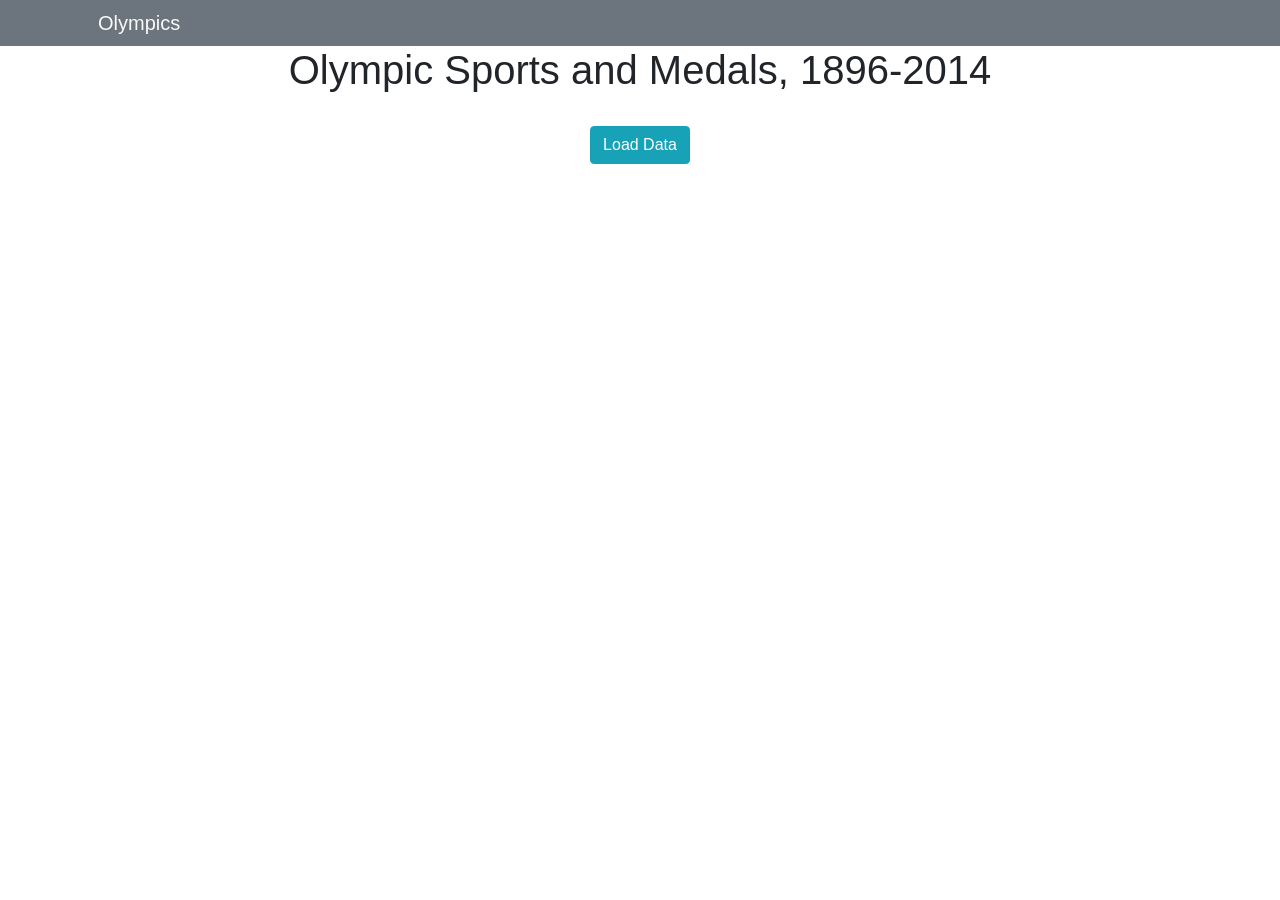
<file: Project html data table/Ajax jQuery Data Table.html>
<!doctype html>
<html lang="en">
    <head>
    <!-- Required meta tags -->
        <meta charset="utf-8">
        <meta name="viewport" content="width=device-width, initial-scale=1, shrink-to-fit=no">
        
        
        <!-- Optional JavaScript -->
        <!-- jQuery first, then Popper.js, then Bootstrap JS -->
        <script src="https://code.jquery.com/jquery-3.2.1.slim.min.js" integrity="sha384-KJ3o2DKtIkvYIK3UENzmM7KCkRr/rE9/Qpg6aAZGJwFDMVNA/GpGFF93hXpG5KkN" crossorigin="anonymous"></script>
        <script src="https://cdnjs.cloudflare.com/ajax/libs/popper.js/1.12.9/umd/popper.min.js" integrity="sha384-ApNbgh9B+Y1QKtv3Rn7W3mgPxhU9K/ScQsAP7hUibX39j7fakFPskvXusvfa0b4Q" crossorigin="anonymous"></script>
    
  
        <script src="https://ajax.googleapis.com/ajax/libs/jquery/3.3.1/jquery.min.js"></script>
        <script src="https://maxcdn.bootstrapcdn.com/bootstrap/4.0.0/js/bootstrap.min.js" integrity="sha384-JZR6Spejh4U02d8jOt6vLEHfe/JQGiRRSQQxSfFWpi1MquVdAyjUar5+76PVCmYl" crossorigin="anonymous"></script> 
       
    <!-- Bootstrap CSS -->
        <link rel="stylesheet" href="https://maxcdn.bootstrapcdn.com/bootstrap/4.0.0/css/bootstrap.min.css" integrity="sha384-Gn5384xqQ1aoWXA+058RXPxPg6fy4IWvTNh0E263XmFcJlSAwiGgFAW/dAiS6JXm" crossorigin="anonymous">
    </head>    

    <title>Olympic Table Data</title>
   <body>

        <nav class="navbar navbar-toggleable-sm bg-secondary navbar-inverse">
                <div class="container">
                    <button class="navbar-toggler" data-toggle="collapse" data-target="#mainNav">
                        <span class="navbar-toggler-text text-light">Olympics</span>
                    </button>
                    <div class="collapse navbar-collapse" id="mainNav">
                        <div class="navbar-nav">
                            <a class="nav-item nav-link active text-light" href="index.html">Home</a>
                            <a class="nav-item nav-link text-light" href="http://127.0.0.1:8050/">Bar Chart</a>
                            
                            
                        </div>
                    </div>
                </div>
        
        </nav>

    <div class="container">
        <div class="table-responsive">
            <h1 align="center"> Olympic Sports and Medals, 1896-2014 </h1>
            <br />
            <div align="center">
                <button type="button" name="load_data" id="load_data" class="btn btn-info">Load Data</button>
            </div>
            <br />
            <div id="master_datatable">

            </div>
        </div>
    </div>
    
   </body>
</html>

<script>

$(document).ready(function(){
    $('#load_data').click(function(){
        $.ajax({url:"master_data.csv",
        dataType:"text",
        success:function(data)
           {
               var master_data = data.split(/\r?\n|\r/);
               var table_data = '<table class="table table-bordered table-striped">';
               for(var count = 0; count < master_data.length; count++)
               {
                   var cell_data = master_data[count].split(",");
                   table_data += '<tr>';
                    for(var cell_count =0; cell_count < cell_data.length;
                         cell_count++)
                         {
                             if(count == 0)
                             {
                                table_data += '<th>'+cell_data[cell_count]+'</th>';
                             }
                             else
                             {
                                table_data += '<td>'+cell_data[cell_count]+'</td>';
                             }
                         }
                         table_data += '</tr>';
               }
               table_data += '</table>';
               $('#master_datatable').html(table_data);
           }


        });
    });
    
});   

</script>
</file>
